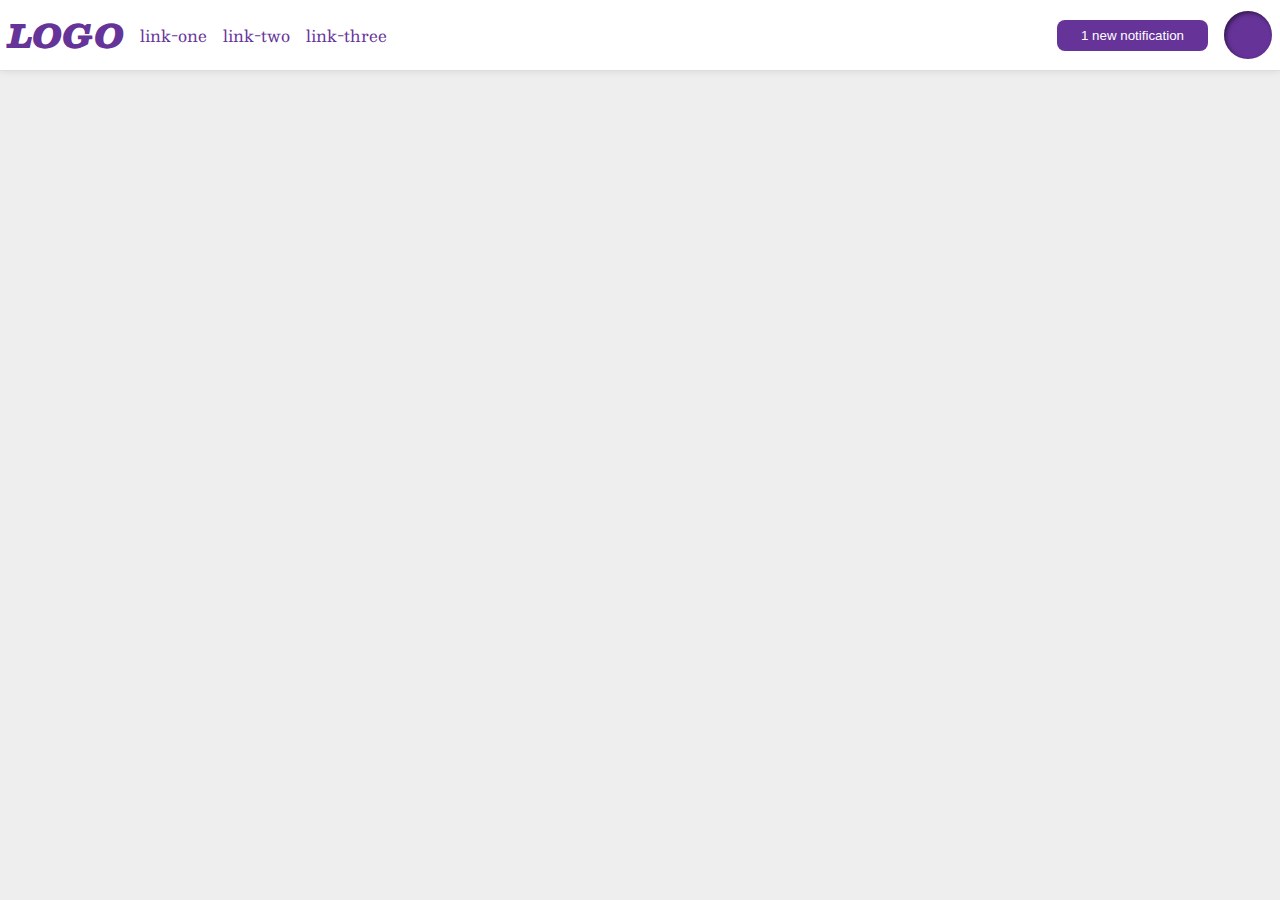
<file: foundations/flex/03-flex-header-2/index.html>
<!DOCTYPE html>
<html lang="en">
  <head>
    <meta charset="UTF-8">
    <meta http-equiv="X-UA-Compatible" content="IE=edge">
    <meta name="viewport" content="width=device-width, initial-scale=1.0">
    <title>Flex Header 2</title>
    <link rel="stylesheet" href="style.css">
  </head>
  <body>
    <div class="header">
      <div class="left">
        <div class="logo">
         LOGO
        </div>
        <ul class="links">
          <li><a href="https://google.com">link-one</a></li>
          <li><a href="https://google.com">link-two</a></li>
          <li><a href="https://google.com">link-three</a></li>
        </ul>
      </div>
      <div class="right">
        <button class="notifications">
         1 new notification
        </button>
        <div class="profile-image"></div>
      </div>
    </div>
  </body>
</html>
</file>
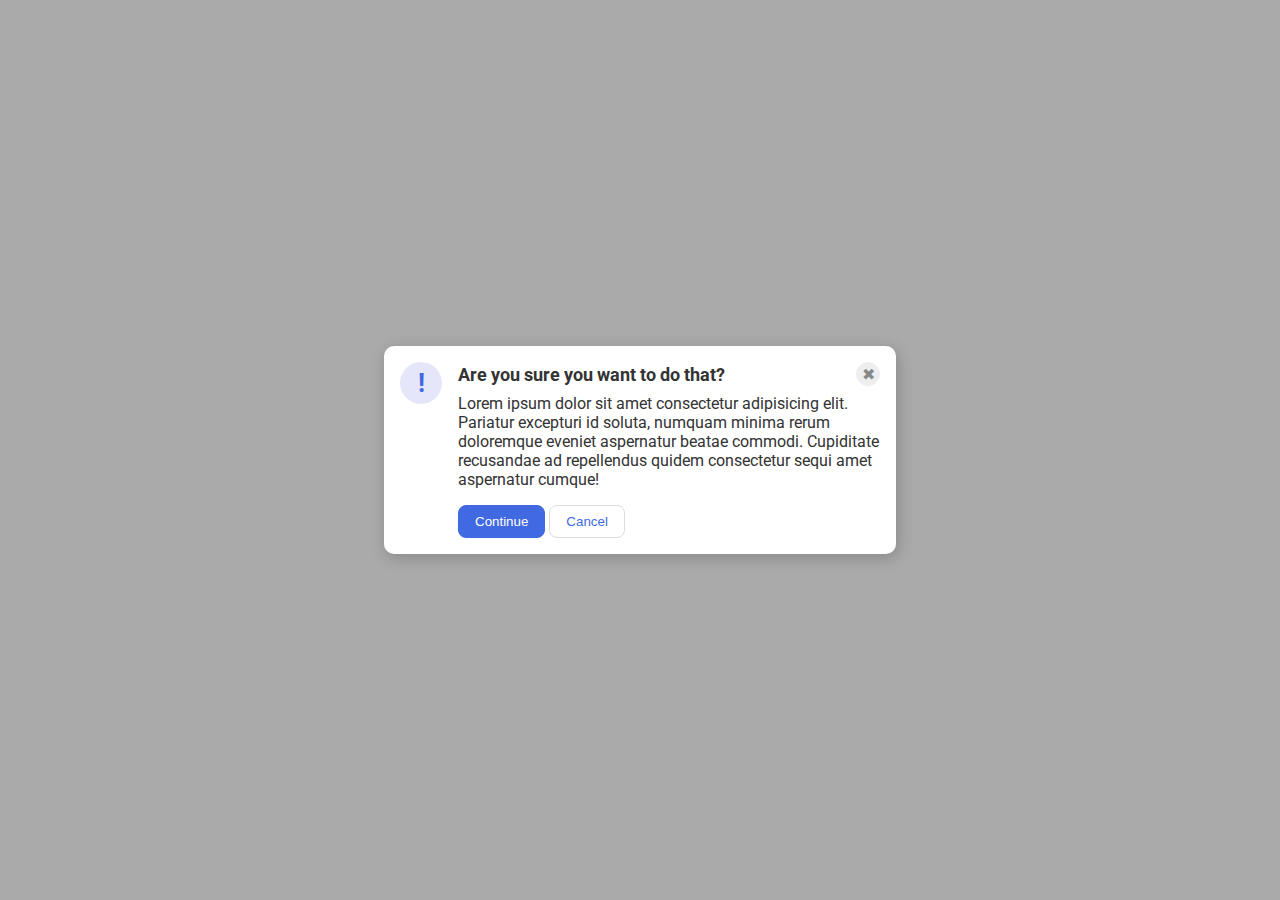
<file: foundations/flex/05-flex-modal/index.html>
<!DOCTYPE html>
<html lang="en">
  <head>
    <meta charset="UTF-8">
    <meta http-equiv="X-UA-Compatible" content="IE=edge">
    <meta name="viewport" content="width=device-width, initial-scale=1.0">
    <link rel="stylesheet" href="style.css">
    <title>Modal</title>
  </head>
  <body>
    <div class="modal">
     <div class="icon">!</div>
      <div class="container">
          <div class="header">Are you sure you want to do that?
           <button class="close-button">✖</button>
          </div>
        <div class="text">Lorem ipsum dolor sit amet consectetur adipisicing elit. Pariatur excepturi id soluta, numquam minima rerum doloremque eveniet aspernatur beatae commodi. Cupiditate recusandae ad repellendus quidem consectetur sequi amet aspernatur cumque!</div>
        <button class="continue">Continue</button>
        <button class="cancel">Cancel</button>
      </div>
    </div>
  </body>
</html>
</file>
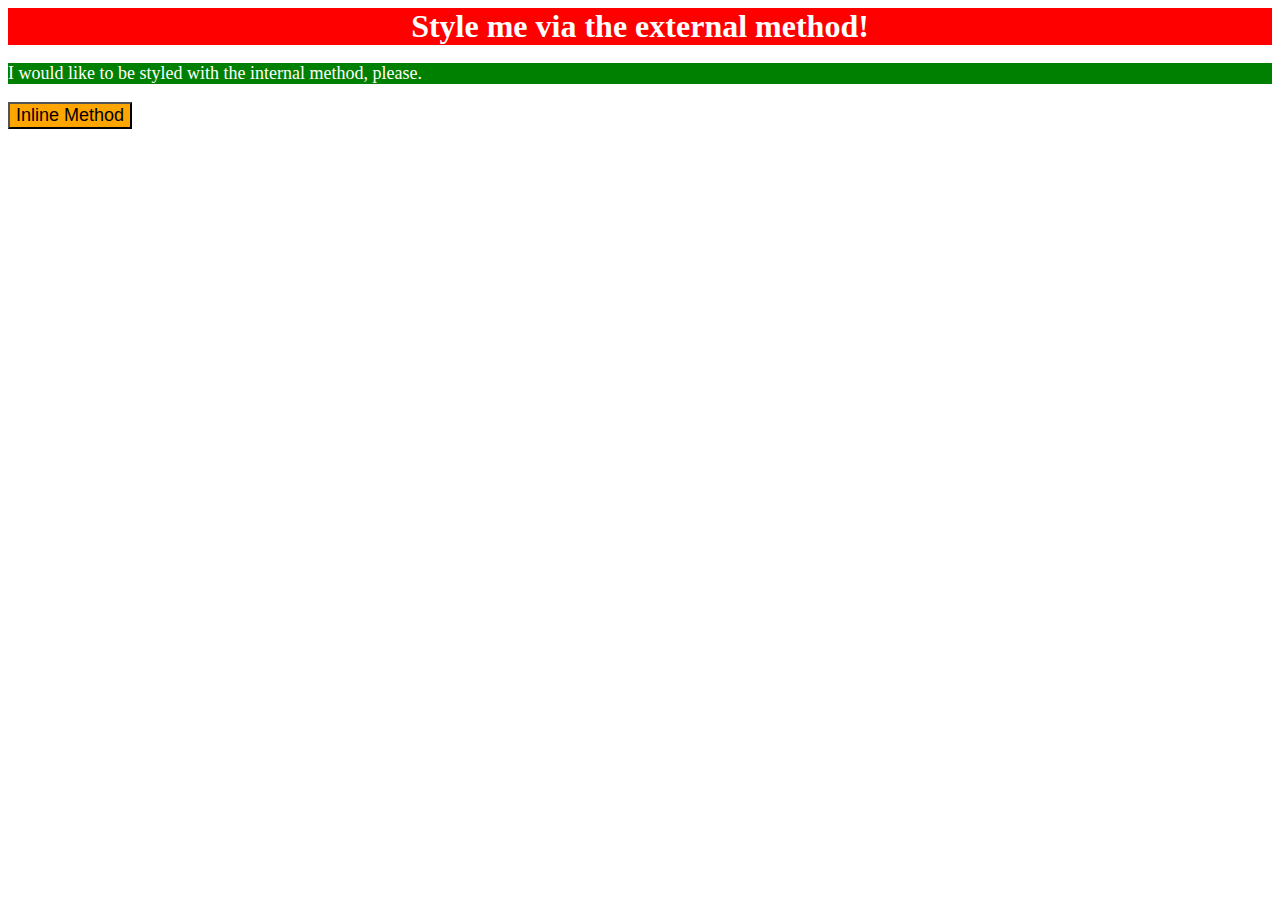
<file: foundations/intro-to-css/01-css-methods/index.html>
<!DOCTYPE html>
<html lang="en">
  <head>
    <style>

      p {
        color:  white;
        background-color:green ;
        font-size: 18px;
      }


    </style>
    <link rel="stylesheet" href="style.css">
    <meta charset="UTF-8">
    <meta http-equiv="X-UA-Compatible" content="IE=edge">
    <meta name="viewport" content="width=device-width, initial-scale=1.0">
    <title>Methods for Adding CSS</title>
  </head>
  <body>
    <div>Style me via the external method!</div>
    <p>I would like to be styled with the internal method, please.</p>
    <button style="background-color: orange; font-size: 18px;"
    >Inline Method</button>
  </body>
</html>
</file>
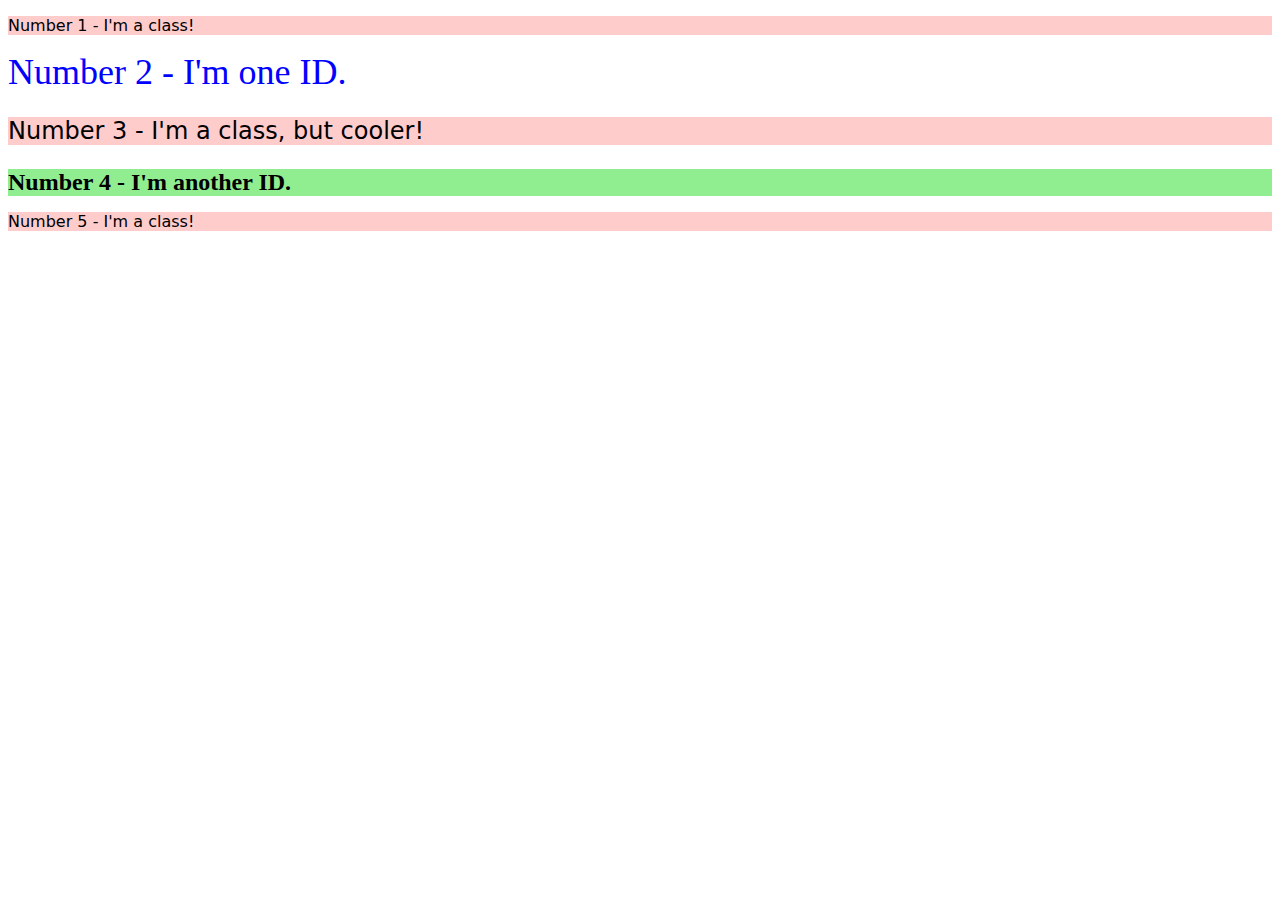
<file: foundations/intro-to-css/02-class-id-selectors/index.html>
<!DOCTYPE html>
<html lang="en">
  <head>
    <meta charset="UTF-8">
    <meta http-equiv="X-UA-Compatible" content="IE=edge">
    <meta name="viewport" content="width=device-width, initial-scale=1.0">
    <title>Class and ID Selectors</title>
    <link rel="stylesheet" href="style.css">
  </head>
  <body>
    <p class="odd"> Number 1 - I'm a class!</p>
    <div class="second-element">Number 2 - I'm one ID.</div>
    <p class="odd third-element"> Number 3 - I'm a class, but cooler!</p>
    <div class="fourth-element">Number 4 - I'm another ID.</div>
    <p class="odd"> Number 5 - I'm a class!</p>
  </body>
</html>
</file>
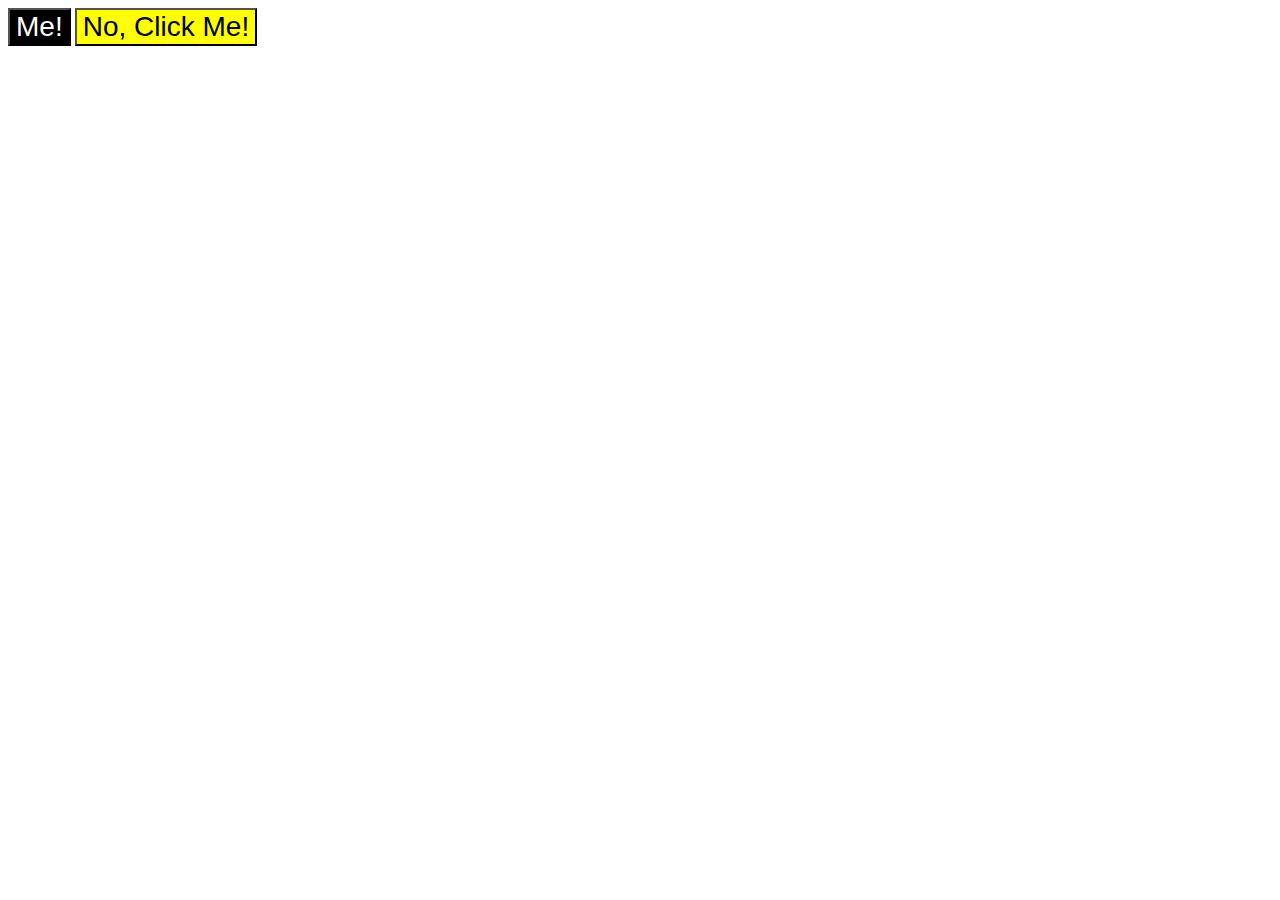
<file: foundations/intro-to-css/03-grouping-selectors/index.html>
<!DOCTYPE html>
<html lang="en">
  <head>
    <meta charset="UTF-8">
    <meta http-equiv="X-UA-Compatible" content="IE=edge">
    <meta name="viewport" content="width=device-width, initial-scale=1.0">
    <title>Grouping Selectors</title>
    <link rel="stylesheet" href="style.css">
  </head>
  <body>
    <button class="black-b same">Me!</button>
    <button class="white-b same">No, Click Me!</button>
  </body>
</html>
</file>
<file: foundations/flex/03-flex-header-2/style.css>
/* this is some magical font-importing.  
you'll learn about it later. */
@import url('https://fonts.googleapis.com/css2?family=Besley:ital,wght@0,400;1,900&display=swap');

body {
  margin: 0;
  background: #eee;
  font-family: Besley, serif;
}

.left, .right {
  display: flex;
  align-items: center;
  gap: 16px;
}
.header {
  background: white;
  border-bottom: 1px solid #ddd;
  box-shadow: 0 0 8px rgba(0,0,0,.1);
   display: flex;
  justify-content: space-between;
  padding: 8px;
}

.profile-image {
  background: rebeccapurple;
  box-shadow: inset 2px 2px 4px rgba(0,0,0,.5);
  border-radius: 50%;
  width: 48px;
  height: 48px;
}

.logo {
  color: rebeccapurple;
  font-size: 32px;
  font-weight: 900;
  font-style: italic;
}

button {
  border: none;
  border-radius: 8px;
  background: rebeccapurple;
  color: white;
  padding: 8px 24px;
}

a {
  /* this removes the line under our links */
  text-decoration: none;
  color: rebeccapurple;
}

ul {
  list-style-type: none;
    display: flex;
  margin: 0;
  padding: 0;
  gap: 16px;
}
</file>
<file: foundations/flex/05-flex-modal/style.css>
@import url('https://fonts.googleapis.com/css2?family=Roboto:wght@400;700&display=swap');

html, body {
  height: 100%;
}

body {
  font-family: Roboto, sans-serif;
  margin: 0;
  background: #aaa;
  color: #333;
  /* I'll give you this one for free lol */
  display: flex;
  align-items: center;
  justify-content: center;
}

.modal {
  background: white;
  width: 480px;
  border-radius: 10px;
  box-shadow: 2px 4px 16px rgba(0,0,0,.2);
  display: flex;
  gap: 16px;
  padding: 16px;
}

.icon {
  color: royalblue;
  font-size: 26px;
  font-weight: 700;
  background: lavender;
  width: 42px;
  height: 42px;
  border-radius: 50%;
  display: flex;
  align-items: center;
  justify-content: center;
  flex-shrink: 0;
}

.close-button {
  background: #eee;
  border-radius: 50%;
  color: #888;
  font-weight: 400;
  font-size: 16px;
  height: 24px;
  width: 24px;
  display: flex;
  align-items: center;
  justify-content: center;
  border: 1px solid #eee;
  padding: 0;
}

button {
  cursor: pointer;
  padding: 8px 16px;
  border-radius: 8px;
}

button.continue {
  background: royalblue;
  border: 1px solid royalblue;
  color: white;
}

button.cancel {
  background: white;
  border: 1px solid #ddd;
  color: royalblue;
}

.header {
  display: flex;
  align-items: center;
  justify-content: space-between;
  font-size: 18px;
  font-weight: 700;
  margin-bottom: 8px;
}

.text {
  margin-bottom: 16px;
}
</file>
<file: foundations/intro-to-css/01-css-methods/style.css>
div {
    color: white;
    background-color: red;
    font-size: 32px;
    text-align: center;
    font-weight: bold;
}
</file>
<file: foundations/intro-to-css/02-class-id-selectors/style.css>
.odd {
    background-color: rgb(255, 204, 204);
    font-family: "Verdana", "DejaVu Sans", sans-serif;
}

.second-element {

    color: blue;
    font-size: 36px ;
}

.third-element {

    font-size: 24px;
}

.fourth-element {
    background-color:  lightgreen;
    font-size: 24px;
    font-weight: bold;

}
</file>
<file: foundations/intro-to-css/03-grouping-selectors/style.css>
.black-b {
    background-color: black;
    color: white;

}

.white-b {
    background-color: yellow;

}

.same {
    font-size: 28px;
    font-family: "helvetica", "times new roman", sans-serif 

}
</file>
